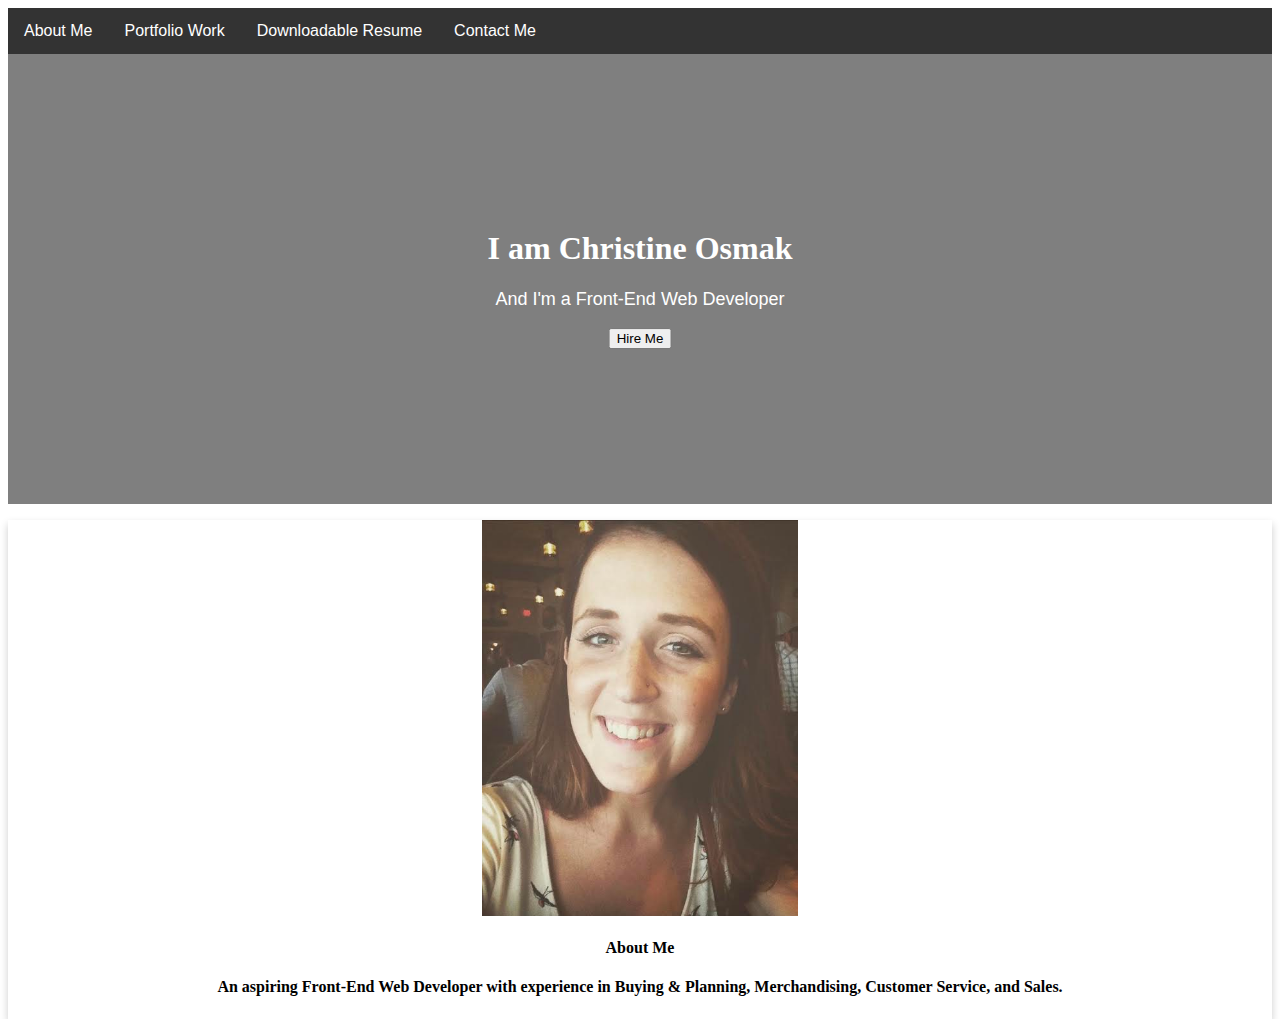
<file: index.html>
<!DOCTYPE html>
<html lang="en-us">

<head>
    <meta charset="UTF-8" />
    <meta name="viewport"
    content="width=device-width, initial-scale=1">
    <link rel="stylesheet" href="style.css">

        <!--Edited Title-->
    <title>Christine Osmak's Portfolio</title>
</head>
 <!--Navigation Starts-->
 <div class="navbar">
    <a href="index.html">About Me</a>
    <a href="work.html">Portfolio Work</a>
   <a href="Christine-Osmak .pdf">Downloadable Resume</a>
    <div class="dropdown">
      <button class="dropbtn">Contact Me
        <i class="fa fa-caret-down"></i>
      </button>
      <div class="dropdown-content">
        <a href="https://github.com/ChristineOz">Github</a>
        <a href="https://www.linkedin.com/in/christine-osmak-42808376/">Linkedin</a>
        <a href="mailto: christineosmak@gmail.com">Email</a>
      </div>
    </div>
  </div>
   <!--Navigation Ends-->
   <div class="hero-image">
    <div class="hero-text">
      <h1>I am Christine Osmak</h1>
      <p>And I'm a Front-End Web Developer</p>
      <button id="myBtn">Hire Me</button>
      <!-- The Modal -->
<div id="myModal" class="modal">

  <!-- Modal content -->
  <div class="modal-content">
    <span class="close">&times;</span>
    <img src="Olie.PNG" alt="Olie" class="image">
  </div>
  <!-- Modal content -->
<div class="modal-content">
    <span class="close">&times;</span>
  </div>
  <div class="modal-body">
    <p>My #1 Fan</p>
  </div>
</div>
</div>
    </div>
  </div>
<body>
</header>
      <!--Background Image-->
      <figure class="hero"></figure>
     <!--Homepage Content-->
        <!--About Me-->
        <div class="card" class="About Me">
            <img src="Christine.jpg" alt="Selfie" class="center">
            <div class="container">
              <h4><b>About Me</b></h4>
              <h4> An aspiring Front-End Web Developer with experience in Buying & Planning, Merchandising, Customer Service, and Sales.  </h4>
            </div>
          </div>
         </div>
      </div>
     <script src="script.js"></script>
</body>

</html>
</file>
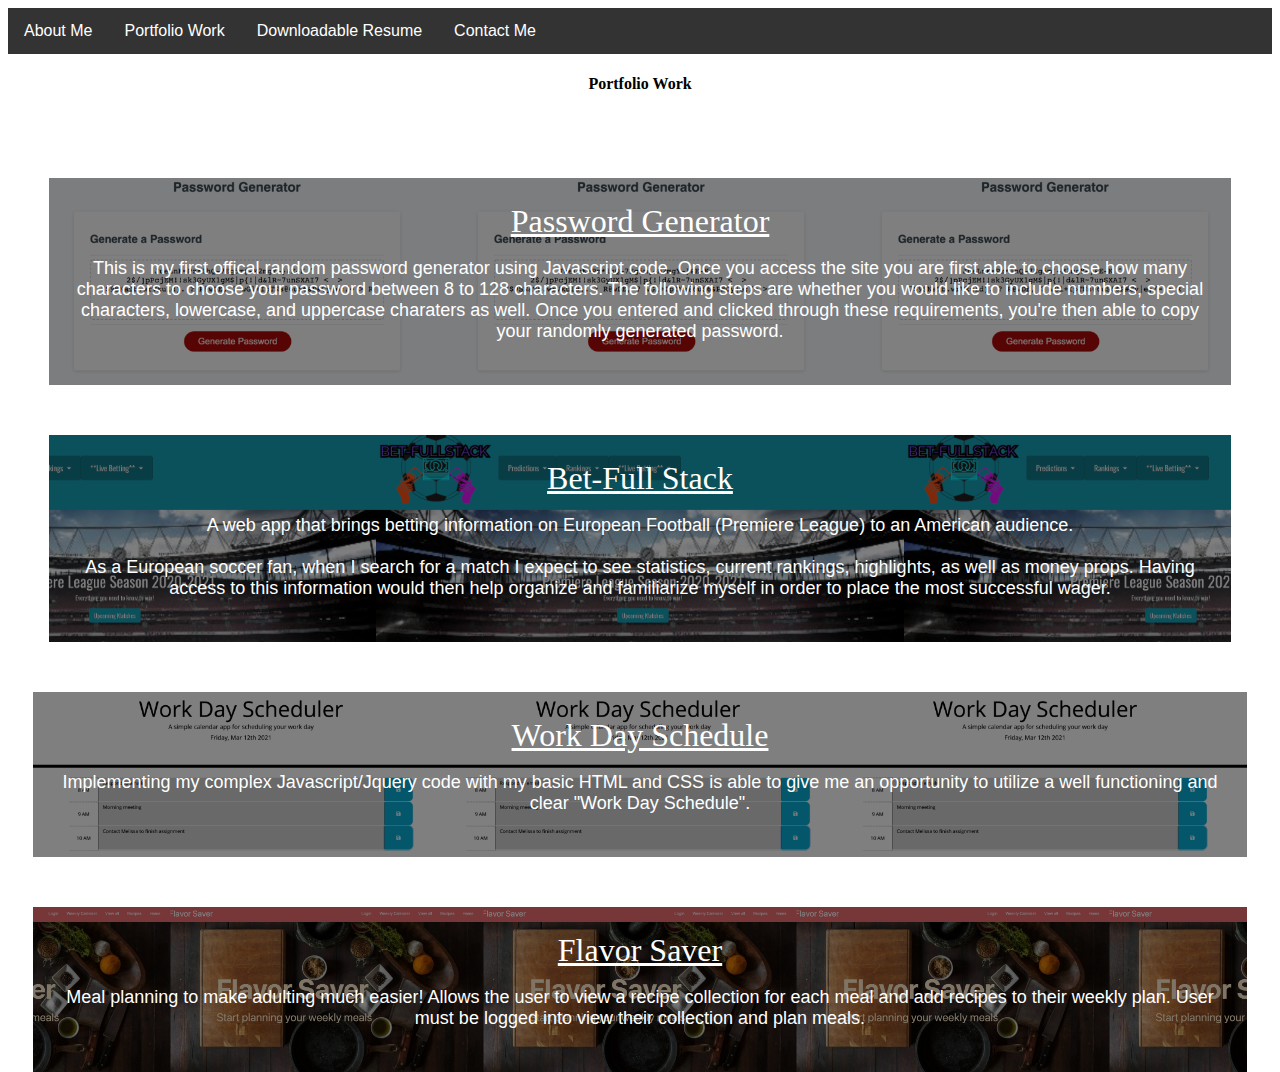
<file: work.html>
<!DOCTYPE html>
<html lang="en-us">

<head>
    <meta charset="UTF-8" />
    <meta name="viewport"
    content="width=device-width, initial-scale=1">
    <link rel="stylesheet" href="style.css">

        <!--Edited Title-->
    <title>Christine Osmak's Portfolio</title>
<!--Navigation Starts-->
<div class="navbar">
    <a href="index.html">About Me</a>
    <a href="work.html">Portfolio Work</a>
   <a href="Christine-Osmak .pdf">Downloadable Resume</a>
    <div class="dropdown">
      <button class="dropbtn">Contact Me
        <i class="fa fa-caret-down"></i>
      </button>
      <div class="dropdown-content">
        <a href="https://github.com/ChristineOz">Github</a>
        <a href="https://www.linkedin.com/in/christine-osmak-42808376/">Linkedin</a>
        <a href="mailto: christineosmak@gmail.com">Email</a>
      </div>
    </div>
  </div>
   <!--Navigation Ends-->
<div id="Work" 
          class="Work">
          <h4><b>Portfolio Work</b></h4>
          <br>
          <br>
          <div class="card"></div>
       <div class="container">
            <div class="row">
                <div class="one-column">
                   <a href="https://christineoz.github.io/Password_Generator2021/">Password Generator</a>
                   <p>This is my first offical random password generator using Javascript code. Once you access the site you are first able to choose how many characters to choose your password between 8 to 128 characters. The following steps are whether you would like to include numbers, special characters, lowercase, and uppercase charaters as well. Once you entered and clicked through these requirements, you're then able to copy your randomly generated password.</p>
                  </div>
                </div>
                <div class="two-column">
                  <a href="https://thereal-baitjet.github.io/bet-fullstack/">Bet-Full Stack</a>
                <p>A web app that brings betting information on European Football (Premiere League) to an American audience.
                <br>
                <br>
                  As a European soccer fan, when I search for a match I expect to see statistics, current rankings, highlights, as well as money props. Having access to this information would then help organize and familiarize myself in order to place the most successful wager.
                 </p>
                </div>
              </div>
                <div class="three-column">
                  <a href="https://christineoz.github.io/Work-Day-Schedule/">Work Day Schedule</a>
                 <p>Implementing my complex Javascript/Jquery code with my basic HTML and CSS is able to give me an opportunity to utilize a well functioning and clear "Work Day Schedule".
                </p> 
                </div>
              </div>
              <div class="four-column">
                <a href="https://tranquil-sea-86100.herokuapp.com/">Flavor Saver</a>
               <p>Meal planning to make adulting much easier! Allows the user to view a recipe collection for each meal and add recipes to their weekly plan. User must be logged into view their collection and plan meals.
              </p> 
              </div>
           </div>
         </div>
      </div>
</file>
<file: style.css>
/* Navbar container */
.navbar {
    overflow: hidden;
    background-color: #333;
    font-family: Arial;
  }
  
  /* Links inside the navbar */
  .navbar a {
    float: left;
    font-size: 16px;
    color: white;
    text-align: center;
    padding: 14px 16px;
    text-decoration: none;
  }
  
  /* The dropdown container */
  .dropdown {
    float: left;
    overflow: hidden;
  }
  
  /* Dropdown button */
  .dropdown .dropbtn {
    font-size: 16px;
    border: none;
    outline: none;
    color: white;
    padding: 14px 16px;
    background-color: inherit;
    font-family: inherit; /* Important for vertical align on mobile phones */
    margin: 0; /* Important for vertical align on mobile phones */
  }
  
  /* Add a red background color to navbar links on hover */
  .navbar a:hover, .dropdown:hover .dropbtn {
    background-color: rgb(180, 40, 127);
  }
  
  /* Dropdown content (hidden by default) */
  .dropdown-content {
    display: none;
    position: absolute;
    background-color: #f9f9f9;
    min-width: 160px;
    box-shadow: 0px 8px 16px 0px rgba(0,0,0,0.2);
    z-index: 1;
  }
  
  /* Links inside the dropdown */
  .dropdown-content a {
    float: none;
    color: black;
    padding: 12px 16px;
    text-decoration: none;
    display: block;
    text-align: left;
  }
  
  /* Add a grey background color to dropdown links on hover */
  .dropdown-content a:hover {
    background-color: #ddd;
  }
  
  /* Show the dropdown menu on hover */
  .dropdown:hover .dropdown-content {
    display: block;
  }

body, html {
    height: 100%;
}

/* The hero image */
.hero-image {
  /* Use "linear-gradient" to add a darken background effect to the image (photographer.jpg). This will make the text easier to read */
  background-image: linear-gradient(rgba(0, 0, 0, 0.5), rgba(0, 0, 0, 0.5)), url("https://media.giphy.com/media/sHRlEmxFuhEAM/giphy.gif");

  /* Set a specific height */
  height: 50%;

  /* Position and center the image to scale nicely on all screens */
  background-position: center;
  background-repeat: no-repeat;
  background-size: cover;
  position: relative;
}

/* Place text in the middle of the image */
.hero-text {
  text-align: center;
  position: absolute;
  top: 50%;
  left: 50%;
  transform: translate(-50%, -50%);
  color: white;
}

img{
    width:auto;
    max-width: 25%;
    height:auto;
    text-align: center;
   
}

.center {
    display: block;
    margin-left: auto;
    margin-right: auto;
    width: 50%;
  }

.card {
    /* Add shadows to create the "card" effect */
    box-shadow: 0 4px 8px 0 rgba(0,0,0,0.2);
    transition: 0.3s;
    text-align: center;
   
  }
  
  /* On mouse-over, add a deeper shadow */
  .card:hover {
    box-shadow: 0 8px 16px 0 rgba(0,0,0,0.2);
  }
  
  /* Add some padding inside the card container */
  .container {
    padding: 2px 16px;
    text-align: center;
    margin-bottom: 25px;
  }

  h4{
      text-align: center;
  }

  a {
    font-size: xx-large;
   color:white;
  }

  .one-column {
    float: right;
    padding: 25px;
    margin: 25px;
   text-align: center;
   background-image:linear-gradient(rgba(0, 0, 0, 0.5), rgba(0, 0, 0, 0.5)), url("Password.png") ;
   background-position: center;
   background-size:contain;
  }

  .two-column {
    float: right;
     padding: 25px;
     margin: 25px;
    text-align: center;
    background-image:linear-gradient(rgba(0, 0, 0, 0.5), rgba(0, 0, 0, 0.5)), url("Bet-Full.png") ;
    background-position:center;
    background-size:contain;
   }

   .three-column {
    float: right;
    padding: 25px;
    margin: 25px;
    text-align: center;
    background-image:linear-gradient(rgba(0, 0, 0, 0.5), rgba(0, 0, 0, 0.5)), url("workday.png") ;
    background-position:center;
    background-size:contain;
  }

  .four-column {
    float: right;
    padding: 25px;
    margin: 25px;
    text-align: center;
    background-image:linear-gradient(rgba(0, 0, 0, 0.5), rgba(0, 0, 0, 0.5)), url("Flavor Saver.png") ;
    background-position:center;
    background-size:contain;
  }

  .one-column:hover {
    box-shadow: rgb(192, 69, 161) 0 8px 16px 0 ;
  }

  .two-column:hover {
    box-shadow: rgb(192, 69, 161) 0 8px 16px 0 ;
  }

  .three-column:hover {
    box-shadow: rgb(192, 69, 161) 0 8px 16px 0 ;
  }

  .four-column:hover {
    box-shadow: rgb(192, 69, 161) 0 8px 16px 0 ;
  }
  /* The Modal (background) */
.modal {
  display: none; /* Hidden by default */
  position: fixed; /* Stay in place */
  z-index: 1; /* Sit on top */
  left: 0;
  top: 0;
  width: 100%; /* Full width */
  height: 100%; /* Full height */
  background-color: rgb(0,0,0); /* Fallback color */
  background-color: rgba(0,0,0,0.4); /* Black w/ opacity */
  
}

/* Modal Content/Box */
.modal-content {
  background-color: #fefefe;
  margin: 15% auto; /* 15% from the top and centered */
  padding: 20px;
  border: 1px solid #888;
  width: 80%; /* Could be more or less, depending on screen size */
  
}

/* The Close Button */
.close {
  color: #aaa;
  float: right;
  font-size: 28px;
  font-weight: bold;
}

.close:hover,
.close:focus {
  color: black;
  text-decoration: none;
  cursor: pointer;
}

/* Modal Header */
.modal-header {
  padding: 2px 16px;
  background-color: #5cb85c;
  color: white;
}

/* Modal Body */
.modal-body {padding: 2px 16px;}

/* Modal Footer */
.modal-footer {
  padding: 2px 16px;
  background-color: #5cb85c;
  color: white;
}

/* Modal Content */
.modal-content {
  position: relative;
  background-color:black;
  margin: auto;
  padding: 0;
  border: 1px solid #888;
  width: 80%;
  box-shadow: 0 4px 8px 0 rgba(0,0,0,0.2),0 6px 20px 0 rgba(0,0,0,0.19);
  animation-name: animatetop;
  animation-duration: 0.4s
}

/* Add Animation */
@keyframes animatetop {
  from {top: -300px; opacity: 0}
  to {top: 0; opacity: 1}
}


p{
  font-family: 'Franklin Gothic Medium', 'Arial Narrow', Arial, sans-serif;
  font-size: large;
  color: white;
}

.image { 
  max-height: 500px;
  max-width: 500px;
  height: 100%;
  width: 100%;
}
</file>
